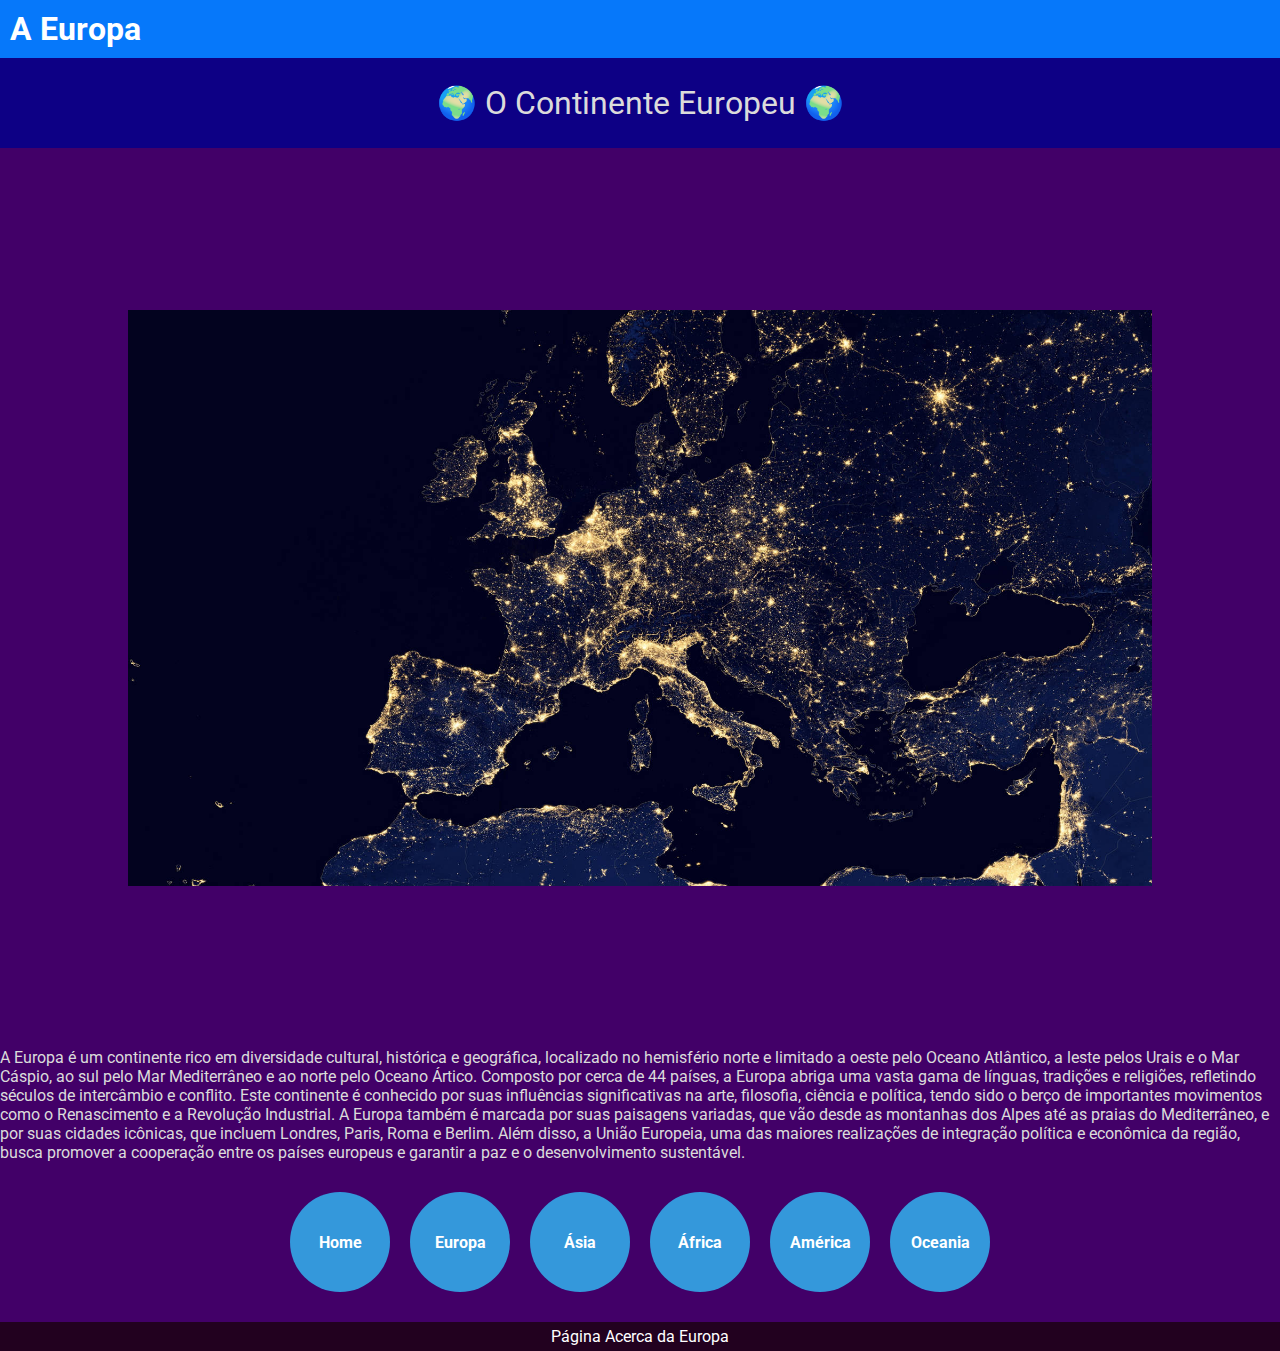
<file: lab3/Pagina 2.html>
<!DOCTYPE html>
<html lang="pt-BR">
<head>
    <meta charset="UTF-8">
    <meta name="viewport" content="width=device-width, initial-scale=1.0">
    <title>O Flex e o Grid</title>
    <link href="https://fonts.googleapis.com/css2?family=Roboto:wght@400;700&display=swap" rel="stylesheet">
    <link rel="stylesheet" href="style2.css">
</head>
<body>
    <header>
        <h1>A Europa</h1>
    </header>

    <section id="elemento-centrado">
        <div class="centrado">
            <p style="font-size: 2rem;">🌍 O Continente Europeu 🌍 </p>
        </div>
    </section>

    <section id="imagem-texto">
        <div class="imagem-relativa">
        <img src="images/europa.jpeg" alt="A Europa">
    </div>
    </section>

    <p> A Europa é um continente rico em diversidade cultural, histórica e geográfica, localizado no hemisfério norte e limitado a oeste pelo Oceano Atlântico, a leste pelos Urais e o Mar Cáspio, ao sul pelo Mar Mediterrâneo e ao norte pelo Oceano Ártico. Composto por cerca de 44 países, a Europa abriga uma vasta gama de línguas, tradições e religiões, refletindo séculos de intercâmbio e conflito. Este continente é conhecido por suas influências significativas na arte, filosofia, ciência e política, tendo sido o berço de importantes movimentos como o Renascimento e a Revolução Industrial. A Europa também é marcada por suas paisagens variadas, que vão desde as montanhas dos Alpes até as praias do Mediterrâneo, e por suas cidades icônicas, que incluem Londres, Paris, Roma e Berlim. Além disso, a União Europeia, uma das maiores realizações de integração política e econômica da região, busca promover a cooperação entre os países europeus e garantir a paz e o desenvolvimento sustentável.</p>

    
    <section id="circulos">
        <div class="circulos">
            <a href="Pagina 1.html" class="circulo">Home</a>
            <a href="Pagina 2.html" class="circulo">Europa</a>
            <a href="Pagina 3.html" class="circulo">Ásia</a>
            <a href="Pagina 4.html" class="circulo">África</a>
            <a href="Pagina 5.html" class="circulo">América</a>
            <a href="Pagina 6.html" class="circulo">Oceania</a>
        </div class>  
    </section>
    
    <footer>
        <p>Página Acerca da Europa</p>
    </footer>
</body>
</html>
</file>
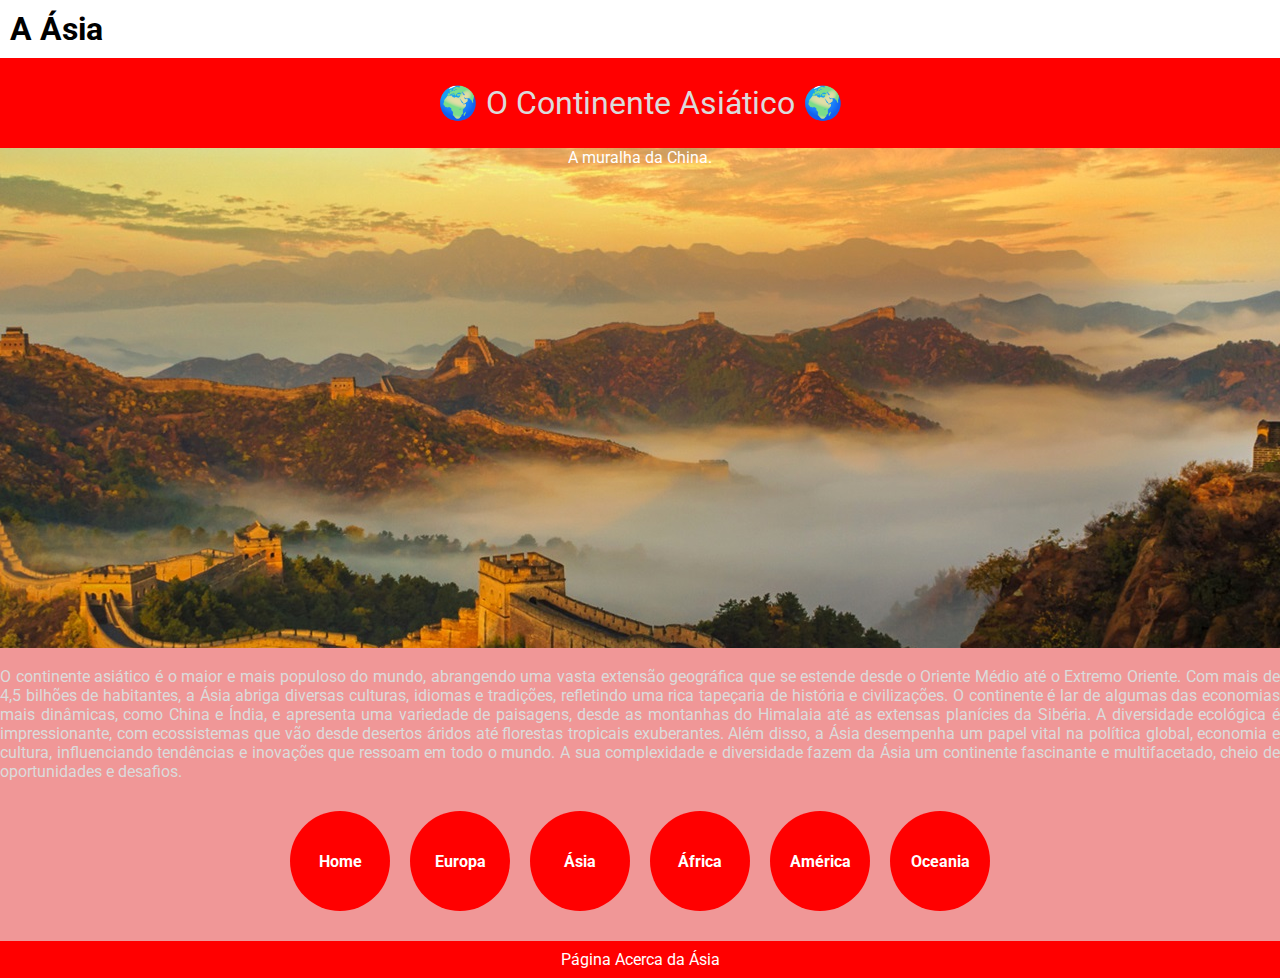
<file: lab3/Pagina 3.html>
<!DOCTYPE html>
<html lang="pt-BR">
<head>
    <meta charset="UTF-8">
    <meta name="viewport" content="width=device-width, initial-scale=1.0">
    <title>O Flex e o Grid</title>
    <link href="https://fonts.googleapis.com/css2?family=Roboto:wght@400;700&display=swap" rel="stylesheet">
    <link rel="stylesheet" href="style3.css">
</head>
<body>
    <header>
        <h1>A Ásia</h1>
    </header>

    <section id="elemento-centrado">
        <div class="centrado">
            <p style="font-size: 2rem;">🌍 O Continente Asiático 🌍 </p>
        </div>
    </section>

    <div class="background">
        <p>A muralha da China.</p>
    </div>

    <br>
    <div class="paragrafo">
       <p>  O continente asiático é o maior e mais populoso do mundo, abrangendo uma vasta extensão geográfica que se estende desde o Oriente Médio até o Extremo Oriente. Com mais de 4,5 bilhões de habitantes, a Ásia abriga diversas culturas, idiomas e tradições, refletindo uma rica tapeçaria de história e civilizações. O continente é lar de algumas das economias mais dinâmicas, como China e Índia, e apresenta uma variedade de paisagens, desde as montanhas do Himalaia até as extensas planícies da Sibéria. A diversidade ecológica é impressionante, com ecossistemas que vão desde desertos áridos até florestas tropicais exuberantes. Além disso, a Ásia desempenha um papel vital na política global, economia e cultura, influenciando tendências e inovações que ressoam em todo o mundo. A sua complexidade e diversidade fazem da Ásia um continente fascinante e multifacetado, cheio de oportunidades e desafios.</p>
    </div>
    
    <section id="circulos">
        <div class="circulos">
            <a href="Pagina 1.html" class="circulo">Home</a>
            <a href="Pagina 2.html" class="circulo">Europa</a>
            <a href="Pagina 3.html" class="circulo">Ásia</a>
            <a href="Pagina 4.html" class="circulo">África</a>
            <a href="Pagina 5.html" class="circulo">América</a>
            <a href="Pagina 6.html" class="circulo">Oceania</a>
        </div class>  
    </section>
    
    <footer>
        <p>Página Acerca da Ásia</p>
    </footer>
</body>
</html>
</file>
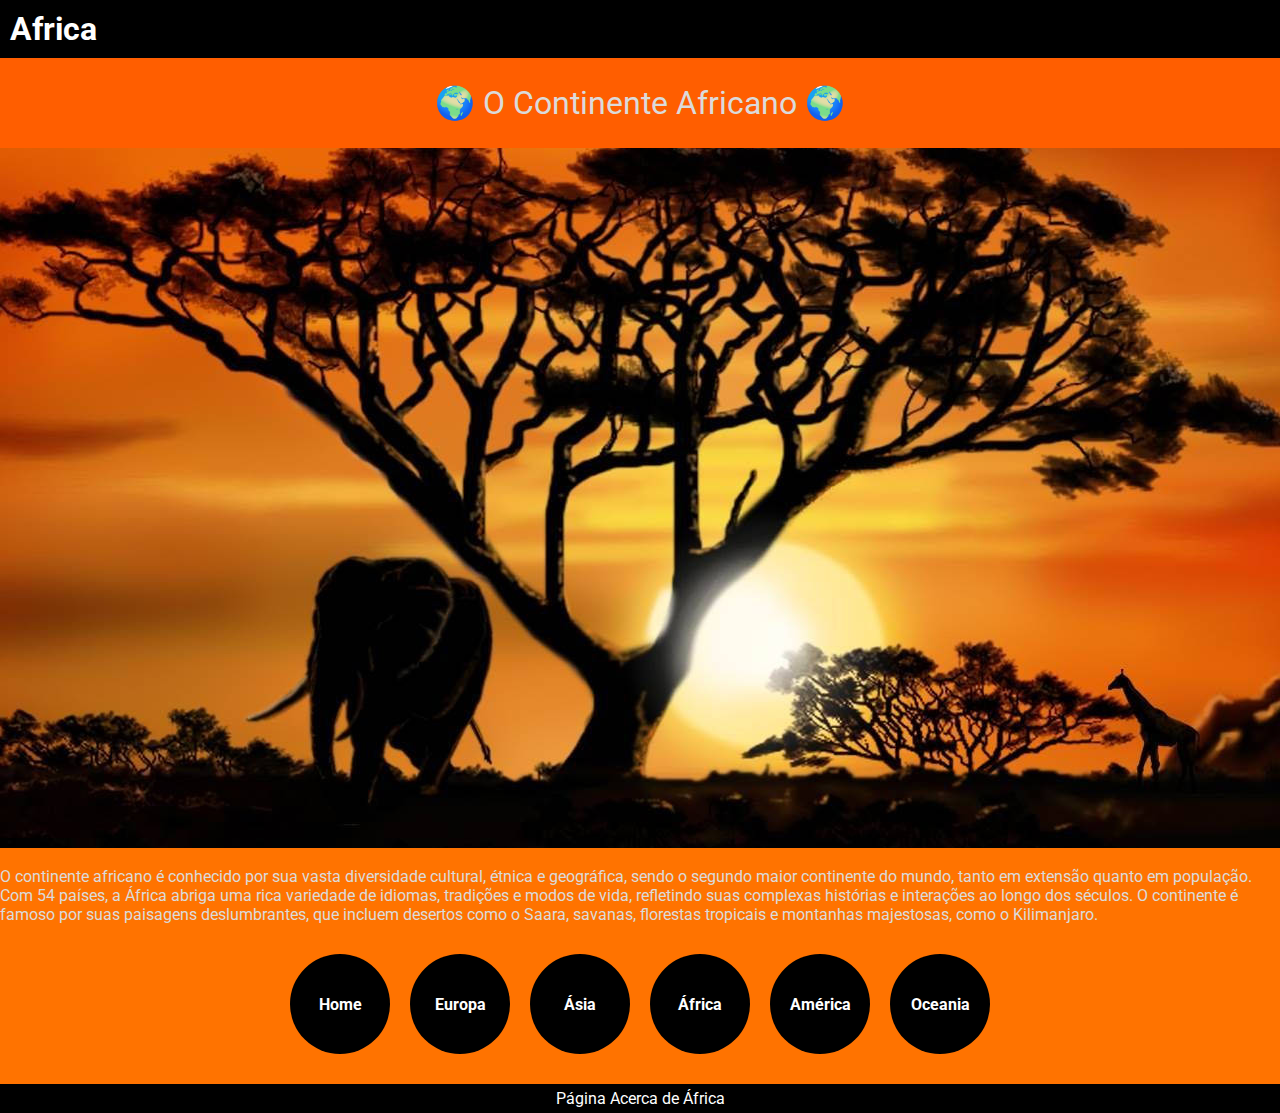
<file: lab3/Pagina 4.html>
<!DOCTYPE html>
<html lang="pt-BR">
<head>
    <meta charset="UTF-8">
    <meta name="viewport" content="width=device-width, initial-scale=1.0">
    <title>O Flex e o Grid</title>
    <link href="https://fonts.googleapis.com/css2?family=Roboto:wght@400;700&display=swap" rel="stylesheet">
    <link rel="stylesheet" href="style4.css">
</head>
<body>
    <header>
        <h1>Africa</h1>
    </header>

    <section id="elemento-centrado">
        <div class="centrado">
            <p style="font-size: 2rem;">🌍 O Continente Africano 🌍 </p>
        </div>
    </section>

    <div class="background"></div>

    <br>
    <p>O continente africano é conhecido por sua vasta diversidade cultural, étnica e geográfica, sendo o segundo maior continente do mundo, tanto em extensão quanto em população. Com 54 países, a África abriga uma rica variedade de idiomas, tradições e modos de vida, refletindo suas complexas histórias e interações ao longo dos séculos. O continente é famoso por suas paisagens deslumbrantes, que incluem desertos como o Saara, savanas, florestas tropicais e montanhas majestosas, como o Kilimanjaro.</p>

    
    <section id="circulos">
        <div class="circulos">
            <a href="Pagina 1.html" class="circulo">Home</a>
            <a href="Pagina 2.html" class="circulo">Europa</a>
            <a href="Pagina 3.html" class="circulo">Ásia</a>
            <a href="Pagina 4.html" class="circulo">África</a>
            <a href="Pagina 5.html" class="circulo">América</a>
            <a href="Pagina 6.html" class="circulo">Oceania</a>
        </div class>  
    </section>
    
    <footer>
        <p>Página Acerca de África</p>
    </footer>
</body>
</html>
</file>
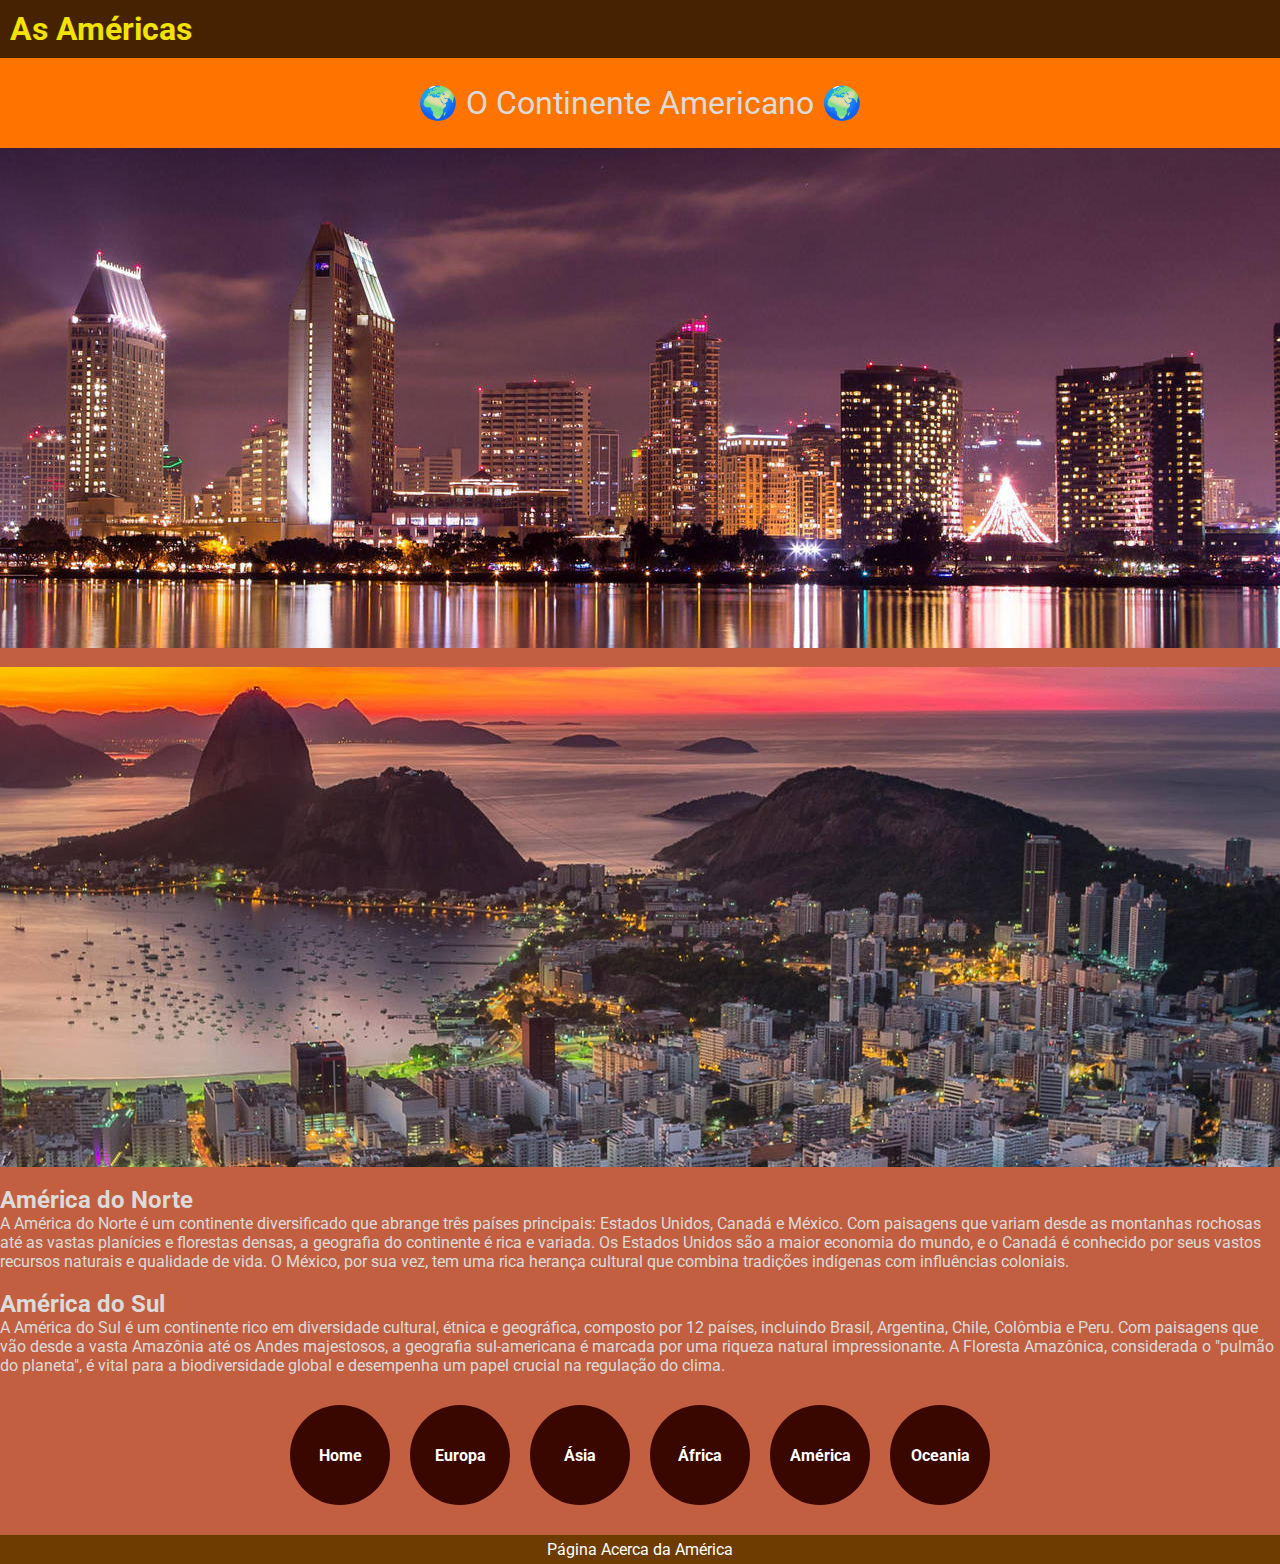
<file: lab3/Pagina 5.html>
<!DOCTYPE html>
<html lang="pt-BR">
<head>
    <meta charset="UTF-8">
    <meta name="viewport" content="width=device-width, initial-scale=1.0">
    <title>O Flex e o Grid</title>
    <link href="https://fonts.googleapis.com/css2?family=Roboto:wght@400;700&display=swap" rel="stylesheet">
    <link rel="stylesheet" href="style5.css">
</head>
<body>
    <header>
        <h1>As Américas</h1>
    </header>

    <section id="elemento-centrado">
        <div class="centrado">
            <p style="font-size: 2rem;">🌍 O Continente Americano 🌍 </p>
        </div>
    </section>

    <div class="background"></div>
    <br>
    <div class="background1"></div>

    <br>
    <h2>América do Norte</h2>
    <p> A América do Norte é um continente diversificado que abrange três países principais: Estados Unidos, Canadá e México. Com paisagens que variam desde as montanhas rochosas até as vastas planícies e florestas densas, a geografia do continente é rica e variada. Os Estados Unidos são a maior economia do mundo, e o Canadá é conhecido por seus vastos recursos naturais e qualidade de vida. O México, por sua vez, tem uma rica herança cultural que combina tradições indígenas com influências coloniais.</p>
    <br>
    <h2>América do Sul</h2>
    <p>A América do Sul é um continente rico em diversidade cultural, étnica e geográfica, composto por 12 países, incluindo Brasil, Argentina, Chile, Colômbia e Peru. Com paisagens que vão desde a vasta Amazônia até os Andes majestosos, a geografia sul-americana é marcada por uma riqueza natural impressionante. A Floresta Amazônica, considerada o "pulmão do planeta", é vital para a biodiversidade global e desempenha um papel crucial na regulação do clima.</p>
    

    <section id="circulos">
        <div class="circulos">
            <a href="Pagina 1.html" class="circulo">Home</a>
            <a href="Pagina 2.html" class="circulo">Europa</a>
            <a href="Pagina 3.html" class="circulo">Ásia</a>
            <a href="Pagina 4.html" class="circulo">África</a>
            <a href="Pagina 5.html" class="circulo">América</a>
            <a href="Pagina 6.html" class="circulo">Oceania</a>
        </div class>  
    </section>
    
    <footer>
        <p>Página Acerca da América</p>
    </footer>
</body>
</html>
</file>
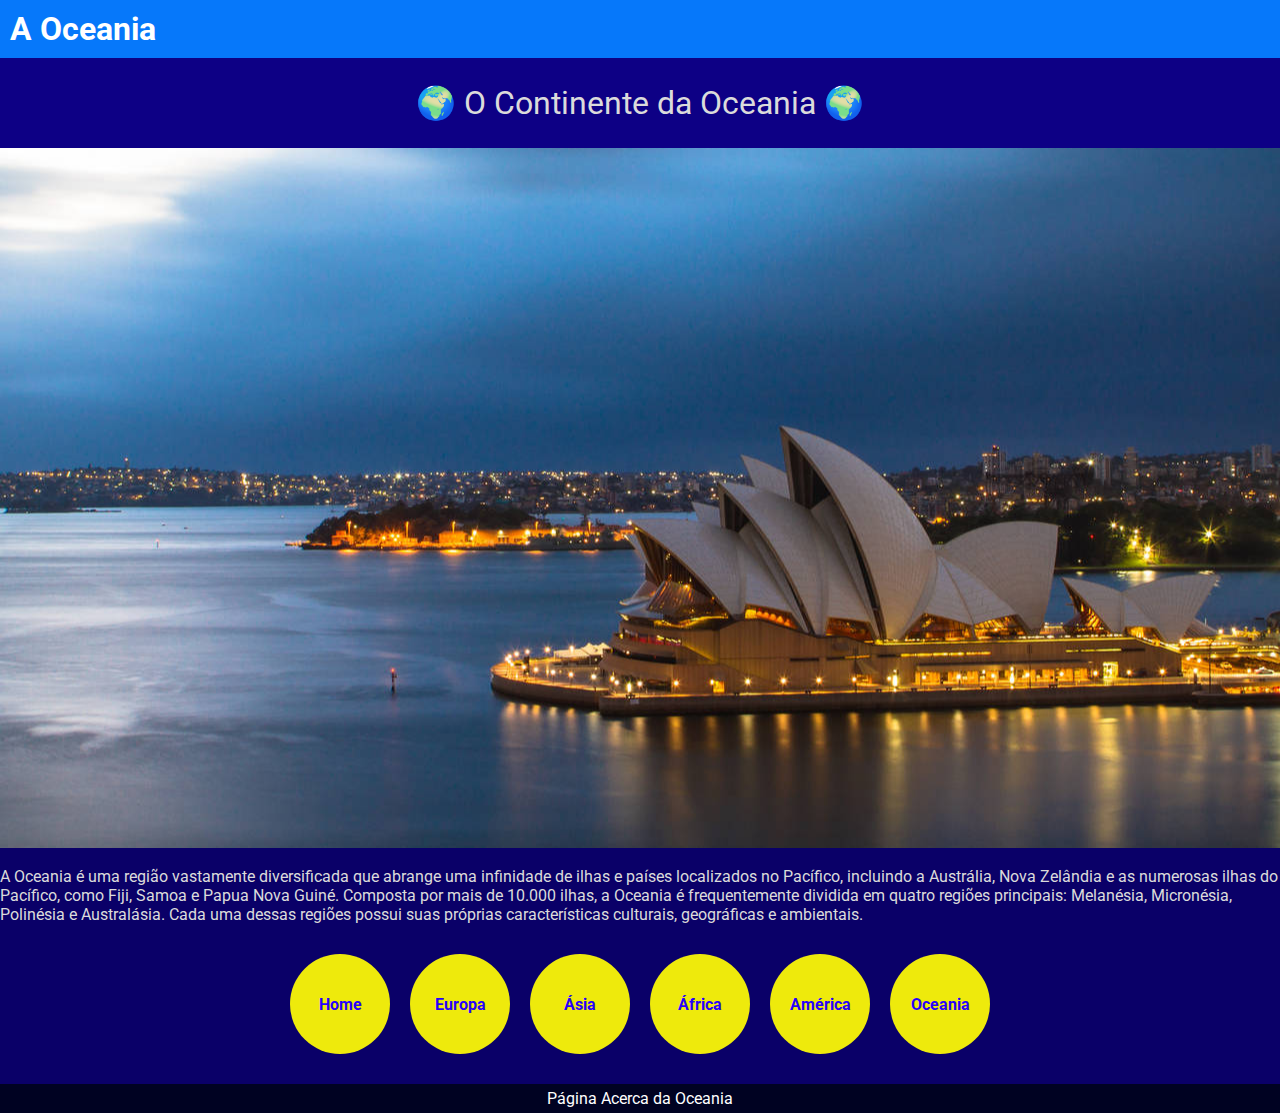
<file: lab3/Pagina 6.html>
<!DOCTYPE html>
<html lang="pt-BR">
<head>
    <meta charset="UTF-8">
    <meta name="viewport" content="width=device-width, initial-scale=1.0">
    <title>O Flex e o Grid</title>
    <link href="https://fonts.googleapis.com/css2?family=Roboto:wght@400;700&display=swap" rel="stylesheet">
    <link rel="stylesheet" href="style6.css">
</head>
<body>
    <header>
        <h1>A Oceania</h1>
    </header>

    <section id="elemento-centrado">
        <div class="centrado">
            <p style="font-size: 2rem;">🌍 O Continente da Oceania 🌍 </p>
        </div>
    </section>

    <div class="background"></div>
    
    <br>

    <p> A Oceania é uma região vastamente diversificada que abrange uma infinidade de ilhas e países localizados no Pacífico, incluindo a Austrália, Nova Zelândia e as numerosas ilhas do Pacífico, como Fiji, Samoa e Papua Nova Guiné. Composta por mais de 10.000 ilhas, a Oceania é frequentemente dividida em quatro regiões principais: Melanésia, Micronésia, Polinésia e Australásia. Cada uma dessas regiões possui suas próprias características culturais, geográficas e ambientais.</p>

    
    <section id="circulos">
        <div class="circulos">
            <a href="Pagina 1.html" class="circulo">Home</a>
            <a href="Pagina 2.html" class="circulo">Europa</a>
            <a href="Pagina 3.html" class="circulo">Ásia</a>
            <a href="Pagina 4.html" class="circulo">África</a>
            <a href="Pagina 5.html" class="circulo">América</a>
            <a href="Pagina 6.html" class="circulo">Oceania</a>
        </div class>  
    </section>
    
    <footer>
        <p>Página Acerca da Oceania</p>
    </footer>
</body>
</html>
</file>
<file: lab3/style2.css>
* {
    box-sizing: border-box;
    padding: 0;
    margin: 0;
    font-family: 'Roboto', sans-serif;
}

body {
    background-color: #420068;
    color: #dbdbdb;
}

header {
    display: flex;
    text-align: center;
    background-color: #0678fa;
    color: white;
    padding: 10px;
    position: sticky;
}

nav a {
    padding: 20px;
    text-decoration: none;
    color: white;
}

nav a:hover {
    background-color: #bebebe;
    font-weight: bold;
}

.centrado {
    display: flex;
    justify-content: center;
    align-items: center;
    width: 100vw;
    height: 10vh;
    background-color: #0d0085;
    color: white
    font-size: 3em
}

.imagem-relativa {
    display: flex;             
    justify-content: center;    
    align-items: center;        
    height: 100vh;    

}

.imagem-relativa img {
    width: 80%;               
    height: auto
}


.circulos {
    display: flex;
    flex-direction: line;
    align-items: center;
    justify-content: center;
    gap: 20px;
    margin: 30px;
}

.circulo {
    width: 100px;
    height: 100px;
    background-color: #3498db;
    border-radius: 50%; 
    display: flex;
    justify-content: center;
    align-items: center;
    color: #fff;
    font-weight: bold;
    position: relative;
    z-index: 2;
    position: relative;
    text-decoration: none;
}

.circulo:hover {
    opacity: 0.5; 
}

.container2{
    display: grid;
            grid-template-areas:
                'header header'
                'nav main'
                'footer footer';
            grid-template-columns: 1fr 3fr;
            grid-template-rows: auto 1fr auto;
            gap: 10px;
            height: 100vh; 
}

footer {
    text-align: center;
    padding: 5px;
    background-color: #22011f;
    color: white;
}
</file>
<file: lab3/style3.css>
* {
    box-sizing: border-box;
    padding: 0;
    margin: 0;
    font-family: 'Roboto', sans-serif;
}

body {
    background-color: #f09797;
    color: #dbdbdb;
}

header {
    display: flex;
    text-align: center;
    background-color: #ffffff;
    color: rgb(0, 0, 0);
    padding: 10px;
    position: sticky;
}

nav a {
    padding: 20px;
    text-decoration: none;
    color: white;
}

nav a:hover {
    background-color: #ca7b7b;
    font-weight: bold;
}

.centrado {
    display: flex;
    justify-content: center;
    align-items: center;
    width: 100vw;
    height: 10vh;
    background-color: #ff0000;
    color: white
    font-size: 3em
}

.background {
    width: 100%; 
    height: 500px; 
    background-image: url("images/asia.jpg"); 
    background-position: center;
    color: white; /
    display: flex; 
    justify-content: center; 
    align-items: center; 
    text-align: center; 
}

.paragrafo {
   text-align: justify;
   width: 100%;
}

.circulos {
    display: flex;
    flex-direction: line;
    align-items: center;
    justify-content: center;
    gap: 20px;
    margin: 30px;
}

.circulo {
    width: 100px;
    height: 100px;
    background-color: #ff0000;
    border-radius: 50%; 
    display: flex;
    justify-content: center;
    align-items: center;
    color: #fff;
    font-weight: bold;
    position: relative;
    z-index: 2;
    position: relative;
    text-decoration: none;
}

.circulo:hover {
    opacity: 0.5; 
}

.container2{
    display: grid;
            grid-template-areas:
                'header header'
                'nav main'
                'footer footer';
            grid-template-columns: 1fr 3fr;
            grid-template-rows: auto 1fr auto;
            gap: 10px;
            height: 100vh; 
}

footer {
    text-align: center;
    padding: 9px;
    background-color: #ff0000;
    color: white;
}
</file>
<file: lab3/style4.css>
* {
    box-sizing: border-box;
    padding: 0;
    margin: 0;
    font-family: 'Roboto', sans-serif;
}

body {
    background-color: #ff7300;
    color: #dbdbdb;
}

header {
    display: flex;
    text-align: center;
    background-color: #000000;
    color: white;
    padding: 10px;
    position: sticky;
}

nav a {
    padding: 20px;
    text-decoration: none;
    color: white;
}

nav a:hover {
    background-color: #bebebe;
    font-weight: bold;
}

.centrado {
    display: flex;
    justify-content: center;
    align-items: center;
    width: 100vw;
    height: 10vh;
    background-color: #ff5e00;
    color: white
    font-size: 3em
}

.background {
    width: 100%; 
    height: 700px; 
    background-image: url("images/africa.jpg"); 
    background-position: center;
    color: white; /
    display: flex; 
    justify-content: center; 
    align-items: center; 
    text-align: center; 
}

.paragrafo {
   text-align: justify;
   width: 100%;
}


.circulos {
    display: flex;
    flex-direction: line;
    align-items: center;
    justify-content: center;
    gap: 20px;
    margin: 30px;
}

.circulo {
    width: 100px;
    height: 100px;
    background-color: #000000;
    border-radius: 50%; 
    display: flex;
    justify-content: center;
    align-items: center;
    color: #fff;
    font-weight: bold;
    position: relative;
    z-index: 2;
    position: relative;
    text-decoration: none;
}

.circulo:hover {
    opacity: 0.5; 
}

.container2{
    display: grid;
            grid-template-areas:
                'header header'
                'nav main'
                'footer footer';
            grid-template-columns: 1fr 3fr;
            grid-template-rows: auto 1fr auto;
            gap: 10px;
            height: 100vh; 
}

footer {
    text-align: center;
    padding: 5px;
    background-color: #000000;
    color: white;
}
</file>
<file: lab3/style5.css>
* {
    box-sizing: border-box;
    padding: 0;
    margin: 0;
    font-family: 'Roboto', sans-serif;
}

body {
    background-color: #c25f41;
    color: #dbdbdb;
}

header {
    display: flex;
    text-align: center;
    background-color: #462200;
    color: rgb(243, 227, 0);
    padding: 10px;
    position: sticky;
}

nav a {
    padding: 20px;
    text-decoration: none;
    color: white;
}

nav a:hover {
    background-color: #ff7300;
    font-weight: bold;
}

.centrado {
    display: flex;
    justify-content: center;
    align-items: center;
    width: 100vw;
    height: 10vh;
    background-color:  #ff7300;
    color: white
    font-size: 3em
}

.background {
    width: 100%; 
    height: 500px; 
    background-image: url("images/anorte.jpg"); 
    background-position: center;
    color: white; /
    display: flex; 
    justify-content: center; 
    align-items: center; 
    text-align: center; 
}

.background1 {
    width: 100%; 
    height: 500px; 
    background-image: url("images/asul.jpg"); 
    background-position: center;
    color: white; /
    display: flex; 
    justify-content: center; 
    align-items: center; 
    text-align: center; 
}

.paragrafo {
   text-align: justify;
   width: 100%;
}

.circulos {
    display: flex;
    flex-direction: line;
    align-items: center;
    justify-content: center;
    gap: 20px;
    margin: 30px;
}

.circulo {
    width: 100px;
    height: 100px;
    background-color: #3a0700;
    border-radius: 50%; 
    display: flex;
    justify-content: center;
    align-items: center;
    color: #fff;
    font-weight: bold;
    position: relative;
    z-index: 2;
    position: relative;
    text-decoration: none;
}

.circulo:hover {
    opacity: 0.5; 
}

.container2{
    display: grid;
            grid-template-areas:
                'header header'
                'nav main'
                'footer footer';
            grid-template-columns: 1fr 3fr;
            grid-template-rows: auto 1fr auto;
            gap: 10px;
            height: 100vh; 
}

footer {
    text-align: center;
    padding: 5px;
    background-color: #6e3b00;
    color: white;
}
</file>
<file: lab3/style6.css>
* {
    box-sizing: border-box;
    padding: 0;
    margin: 0;
    font-family: 'Roboto', sans-serif;
}

body {
    background-color: #0a0068;
    color: #dbdbdb;
}

header {
    display: flex;
    text-align: center;
    background-color: #0678fa;
    color: white;
    padding: 10px;
    position: sticky;
}

nav a {
    padding: 20px;
    text-decoration: none;
    color: white;
}

nav a:hover {
    background-color: #bebebe;
    font-weight: bold;
}

.centrado {
    display: flex;
    justify-content: center;
    align-items: center;
    width: 100vw;
    height: 10vh;
    background-color: #0d0085;
    color: white
    font-size: 3em
}

.background{
    width: 100%; 
    height: 700px; 
    background-image: url("images/oceania.jpg"); 
    background-position: center;
    color: white; /
    display: flex; 
    justify-content: center; 
    align-items: center; 
    text-align: center; 
}


.circulos {
    display: flex;
    flex-direction: line;
    align-items: center;
    justify-content: center;
    gap: 20px;
    margin: 30px;
}

.circulo {
    width: 100px;
    height: 100px;
    background-color: #eeea0c;
    border-radius: 50%; 
    display: flex;
    justify-content: center;
    align-items: center;
    color: #2600fc;
    font-weight: bold;
    position: relative;
    z-index: 2;
    position: relative;
    text-decoration: none;
}

.circulo:hover {
    opacity: 0.5; 
}

.container2{
    display: grid;
            grid-template-areas:
                'header header'
                'nav main'
                'footer footer';
            grid-template-columns: 1fr 3fr;
            grid-template-rows: auto 1fr auto;
            gap: 10px;
            height: 100vh; 
}

footer {
    text-align: center;
    padding: 5px;
    background-color: #000222;
    color: white;
}
</file>
